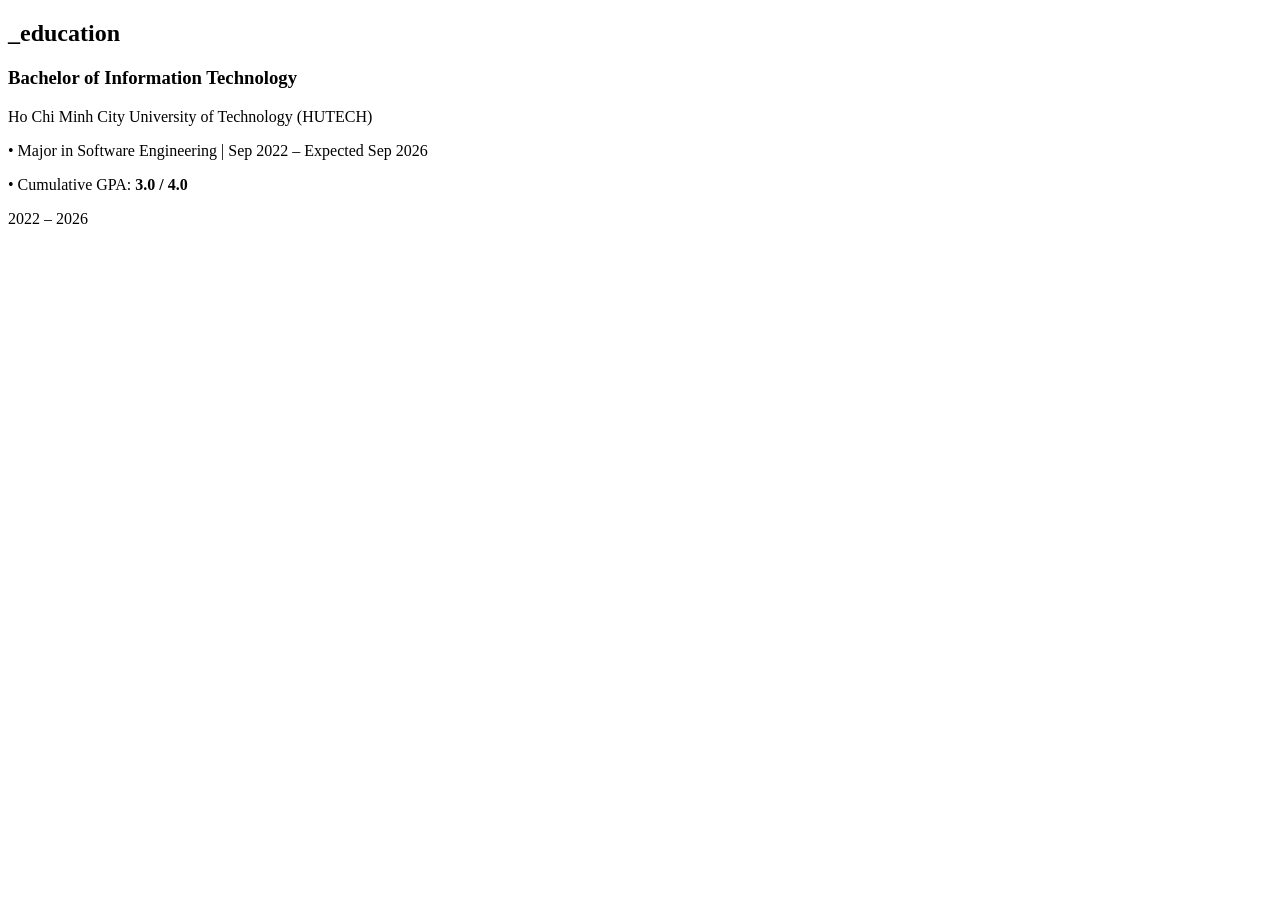
<file: src/main/resources/templates/fragments/education.html>
<!DOCTYPE html>
<html lang="en" xmlns:th="http://www.thymeleaf.org">
<body>
    <section id="education" class="section fade-in" th:fragment="education">
        <div class="section-header">
            <div class="section-icon"><i class="fas fa-graduation-cap"></i></div>
            <h2>_education</h2>
            <div class="section-line"></div>
        </div>
        <div class="edu-card">
            <div>
                <h3>Bachelor of Information Technology</h3>
                <p class="school">Ho Chi Minh City University of Technology (HUTECH)</p>
                <div class="details">
                    <p>• Major in Software Engineering | Sep 2022 – Expected Sep 2026</p>
                    <p>• Cumulative GPA: <strong>3.0 / 4.0</strong></p>
                </div>
            </div>
            <span class="date-badge">2022 – 2026</span>
        </div>
    </section>
</body>
</html>
</file>
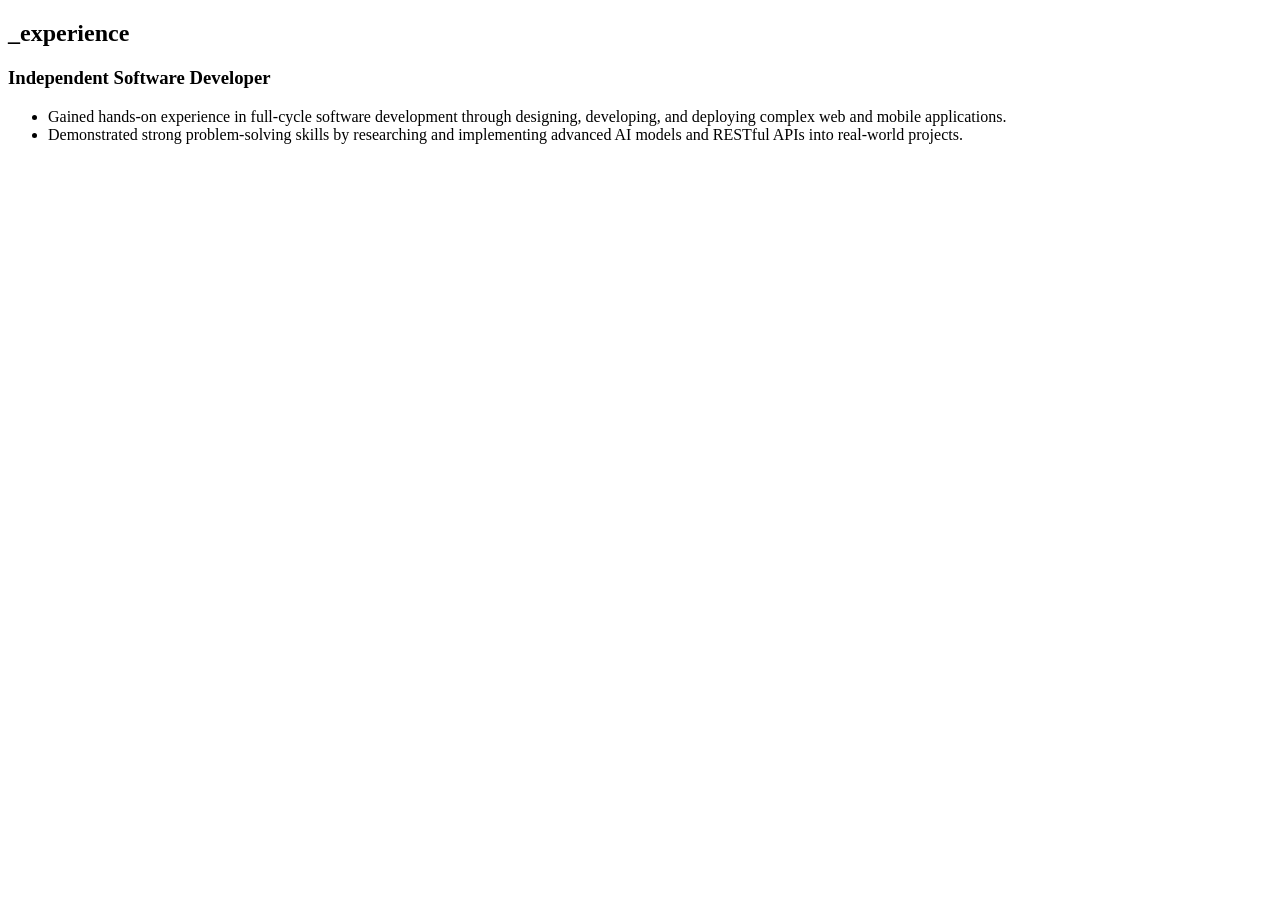
<file: src/main/resources/templates/fragments/experience.html>
<!DOCTYPE html>
<html lang="en" xmlns:th="http://www.thymeleaf.org">
<body>
    <section id="experience" class="section fade-in" th:fragment="experience">
        <div class="section-header">
            <div class="section-icon"><i class="fas fa-briefcase"></i></div>
            <h2>_experience</h2>
            <div class="section-line"></div>
        </div>
        <div class="exp-card">
            <h3>Independent Software Developer</h3>
            <ul>
                <li>Gained hands-on experience in full-cycle software development through designing, developing, and
                    deploying complex web and mobile applications.</li>
                <li>Demonstrated strong problem-solving skills by researching and implementing advanced AI models and
                    RESTful APIs into real-world projects.</li>
            </ul>
        </div>
    </section>
</body>
</html>
</file>
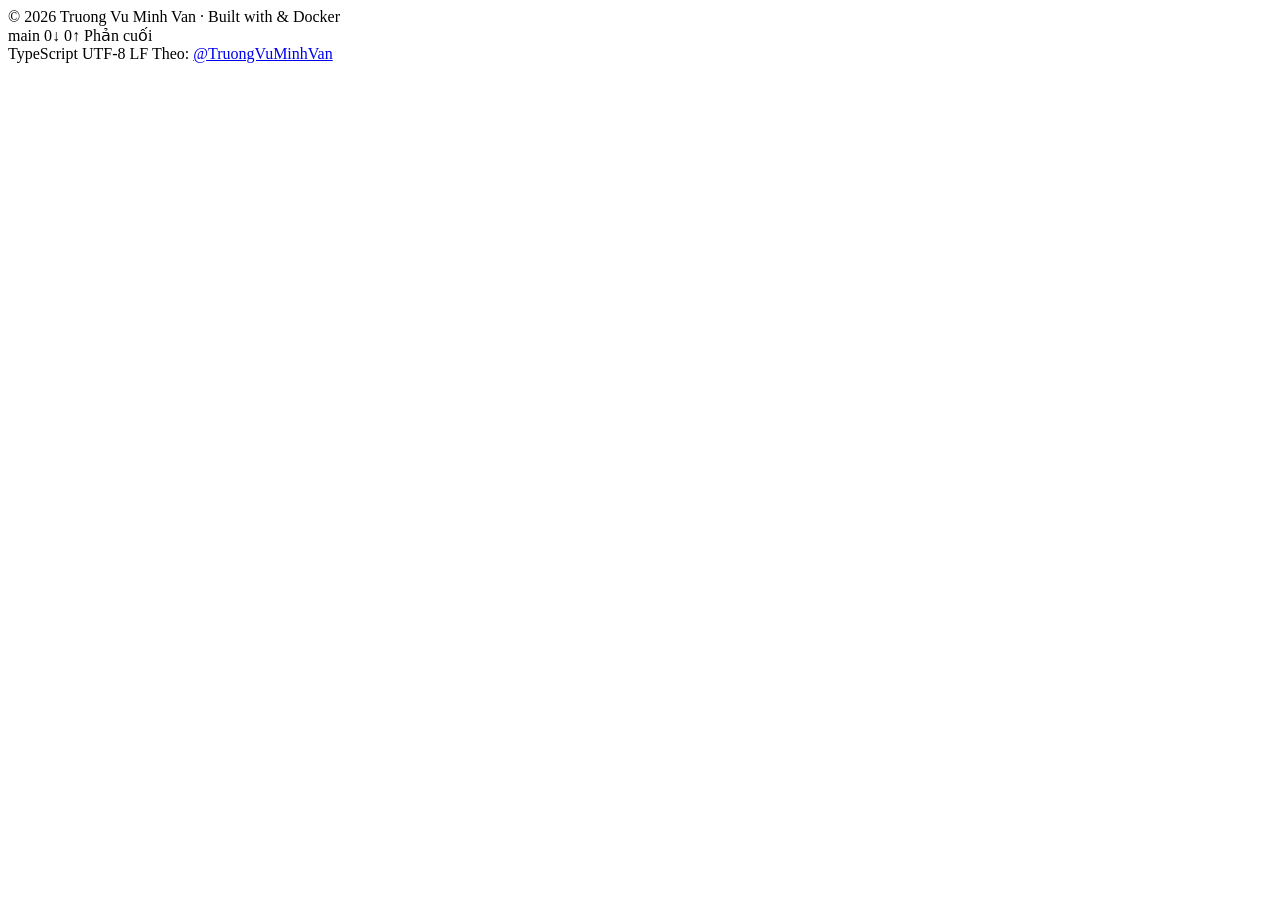
<file: src/main/resources/templates/fragments/footer.html>
<!DOCTYPE html>
<html lang="en" xmlns:th="http://www.thymeleaf.org">
<body>
    <!-- ===== FOOTER – VS Code Status Bar (full width) ===== -->
    <footer class="footer" th:fragment="footer">
        <div class="footer-center">
            © 2026 Truong Vu Minh Van · Built with <i class="fas fa-heart"
                style="color: var(--accent-cyan);"></i> &
            <i class="fab fa-docker" style="color: var(--accent-blue);"></i> Docker
        </div>
        <div class="footer-bar">
            <div class="footer-left">
                <span class="footer-item"><i class="fas fa-code-branch"></i> main</span>
                <span class="footer-item"><i class="fas fa-sync-alt"></i> 0↓ 0↑</span>
                <span class="footer-item"><i class="fas fa-terminal"></i> Phản cuối</span>
            </div>
            <div class="footer-right">
                <span class="footer-item">TypeScript</span>
                <span class="footer-item">UTF-8</span>
                <span class="footer-item">LF</span>
                <span class="footer-item">Theo:</span>
                <a href="https://www.linkedin.com/in/van-truong-vu-minh-9589513b4/" target="_blank">
                    <i class="fab fa-linkedin"></i>
                </a>
                <a href="https://github.com/TruongVuMinhVan" target="_blank">
                    @TruongVuMinhVan <i class="fab fa-github"></i>
                </a>
            </div>
        </div>
    </footer>
</body>
</html>
</file>
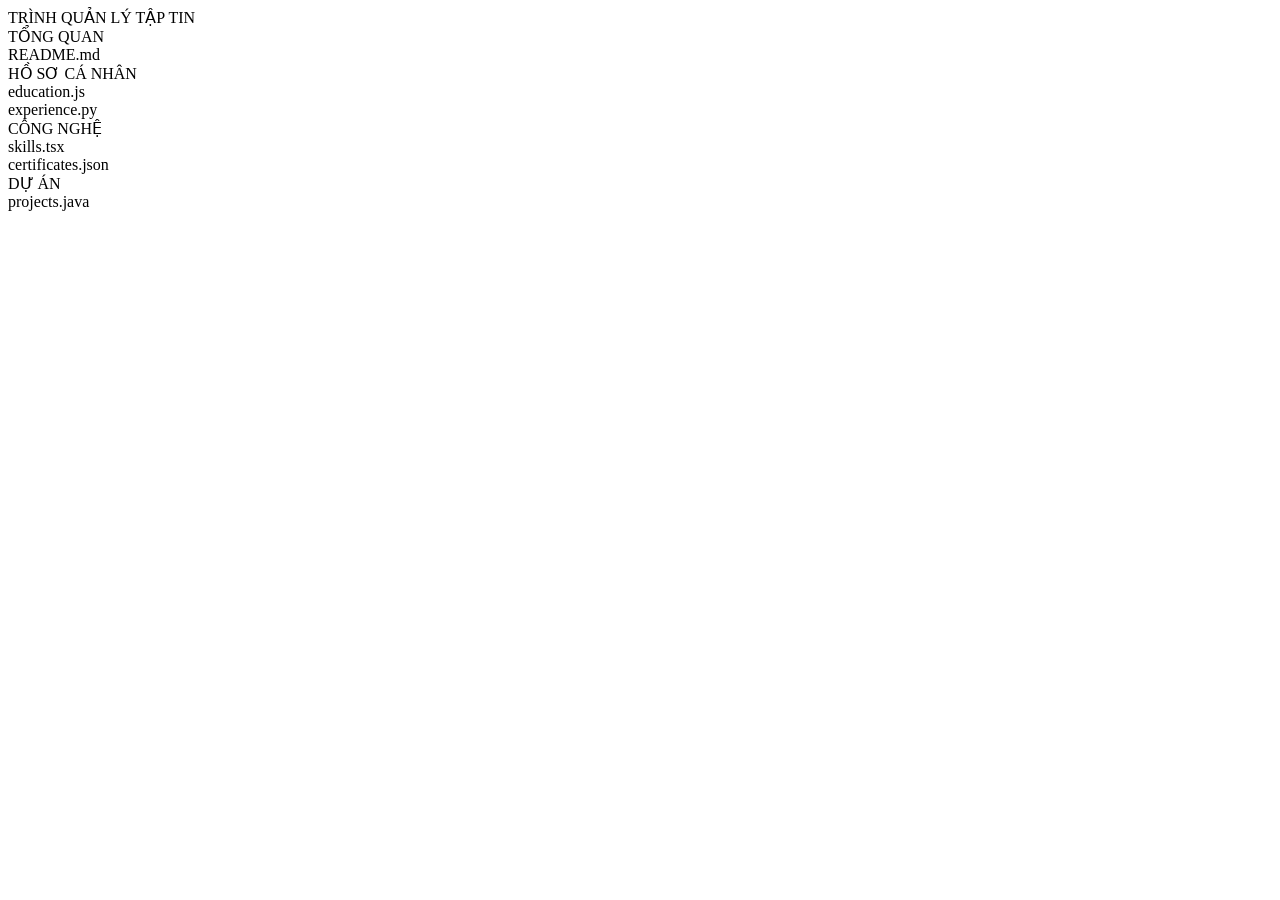
<file: src/main/resources/templates/fragments/sidebar.html>
<!DOCTYPE html>
<html lang="vi" xmlns:th="http://www.thymeleaf.org">
<body>
    <aside class="ide-sidebar" th:fragment="sidebar">
        <div class="sidebar-header">
            <span>TRÌNH QUẢN LÝ TẬP TIN</span>
            <i class="fas fa-ellipsis-h"></i>
        </div>
        
        <div class="sidebar-content">
            <!-- PORTFOLIO FOLDER -->
            <div class="folder-group">
                <div class="folder-title" onclick="this.classList.toggle('collapsed')">
                    <i class="fas fa-chevron-down"></i>
                    <i class="fas fa-folder-open folder-icon"></i>
                    <span>TỔNG QUAN</span>
                </div>
                <div class="folder-items">
                    <div class="file-item active" onclick="openIdeTab('hero')">
                        <i class="fab fa-markdown file-icon md"></i>
                        <span>README.md</span>
                    </div>
                </div>
            </div>

            <!-- PERSONAL FOLDER -->
            <div class="folder-group">
                <div class="folder-title" onclick="this.classList.toggle('collapsed')">
                    <i class="fas fa-chevron-down"></i>
                    <i class="fas fa-folder-open folder-icon"></i>
                    <span>HỒ SƠ CÁ NHÂN</span>
                </div>
                <div class="folder-items">
                    <div class="file-item" onclick="openIdeTab('education')">
                        <i class="fab fa-js file-icon js"></i>
                        <span>education.js</span>
                    </div>
                    <div class="file-item" onclick="openIdeTab('experience')">
                        <i class="fab fa-python file-icon py"></i>
                        <span>experience.py</span>
                    </div>
                </div>
            </div>

            <!-- TECH FOLDER -->
            <div class="folder-group">
                <div class="folder-title" onclick="this.classList.toggle('collapsed')">
                    <i class="fas fa-chevron-down"></i>
                    <i class="fas fa-folder-open folder-icon"></i>
                    <span>CÔNG NGHỆ</span>
                </div>
                <div class="folder-items">
                    <div class="file-item" onclick="openIdeTab('skills')">
                        <i class="fab fa-react file-icon tsx"></i>
                        <span>skills.tsx</span>
                    </div>
                    <div class="file-item" onclick="openIdeTab('certificates')">
                        <i class="fas fa-certificate file-icon json"></i>
                        <span>certificates.json</span>
                    </div>
                </div>
            </div>

            <!-- PROJECTS FOLDER -->
            <div class="folder-group">
                <div class="folder-title" onclick="this.classList.toggle('collapsed')">
                    <i class="fas fa-chevron-down"></i>
                    <i class="fas fa-folder-open folder-icon"></i>
                    <span>DỰ ÁN</span>
                </div>
                <div class="folder-items">
                    <div class="file-item" onclick="openIdeTab('project')">
                        <i class="fab fa-java file-icon java"></i>
                        <span>projects.java</span>
                    </div>
                </div>
            </div>
            
        </div>
    </aside>
</body>
</html>
</file>
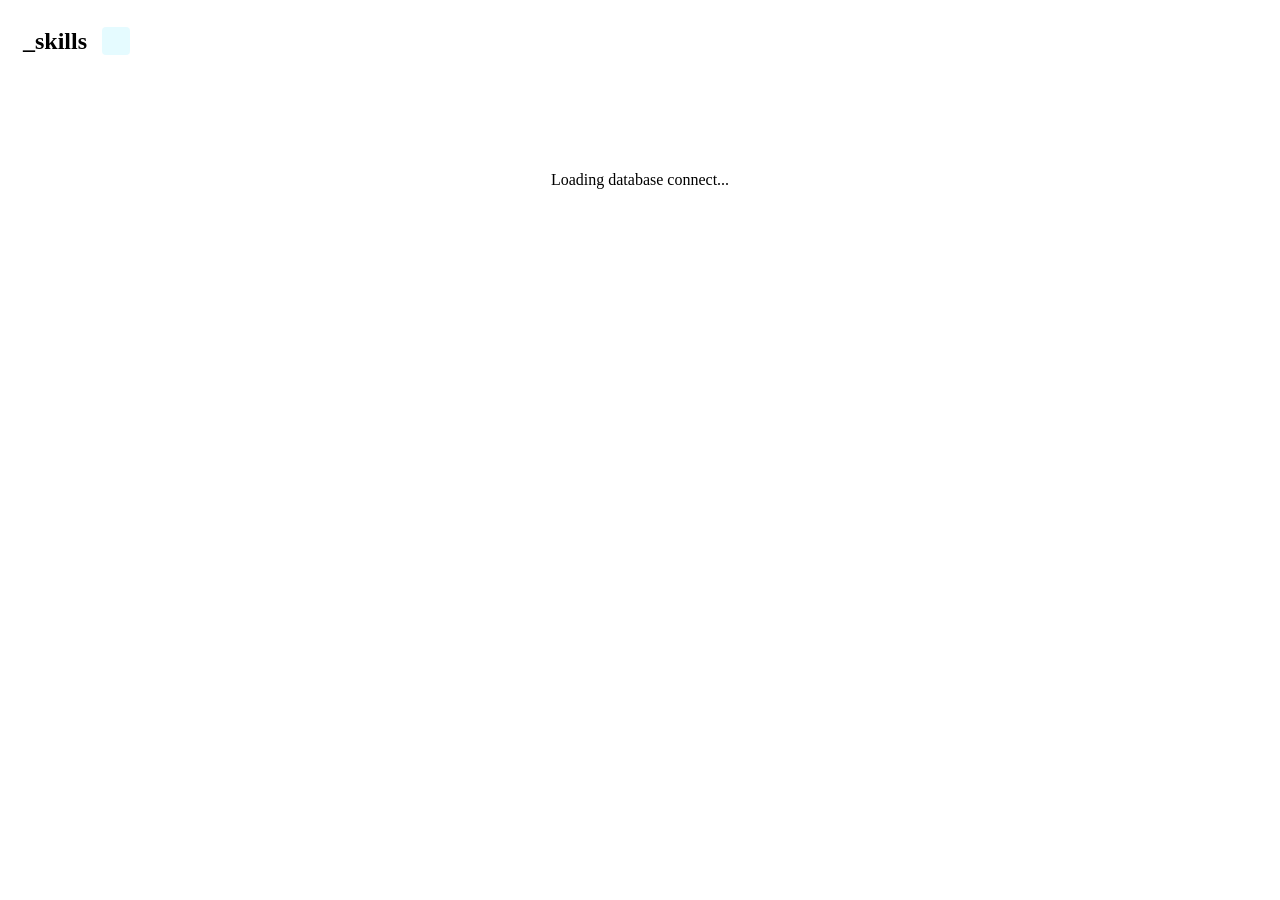
<file: src/main/resources/templates/fragments/skills.html>
<!DOCTYPE html>
<html lang="en" xmlns:th="http://www.thymeleaf.org">
<body>
    <section id="skills" class="section fade-in" th:fragment="skills">
        <div class="section-header" style="display: flex; align-items: center; gap: 15px; margin-bottom: 30px;">
            <div class="section-icon"><i class="fas fa-code"></i></div>
            <h2>_skills</h2>
            <button class="crud-btn btn-add" title="Thêm mới" onclick="openSkillModal()" style="background: rgba(0, 212, 255, 0.1); border: 1px solid var(--accent-cyan); color: var(--accent-cyan); width: 28px; height: 28px; border-radius: 4px; cursor: pointer; display: flex; align-items: center; justify-content: center; transition: all 0.2s;"><i class="fas fa-plus"></i></button>
            <div class="section-line" style="flex: 1; height: 1px; background: var(--border-color);"></div>
        </div>
        <div class="skills-grid" id="skillsGridContainer">
            <!-- Dynamic Data from MySQL will be injected here via JavaScript -->
            <div style="grid-column: 1 / -1; text-align: center; color: var(--text-muted); padding: 50px 0;">
                <i class="fas fa-circle-notch fa-spin" style="font-size: 2rem; margin-bottom: 15px; color: var(--accent-cyan);"></i>
                <p>Loading database connect...</p>
            </div>
        </div>
    </section>
</body>
</html>
</file>
